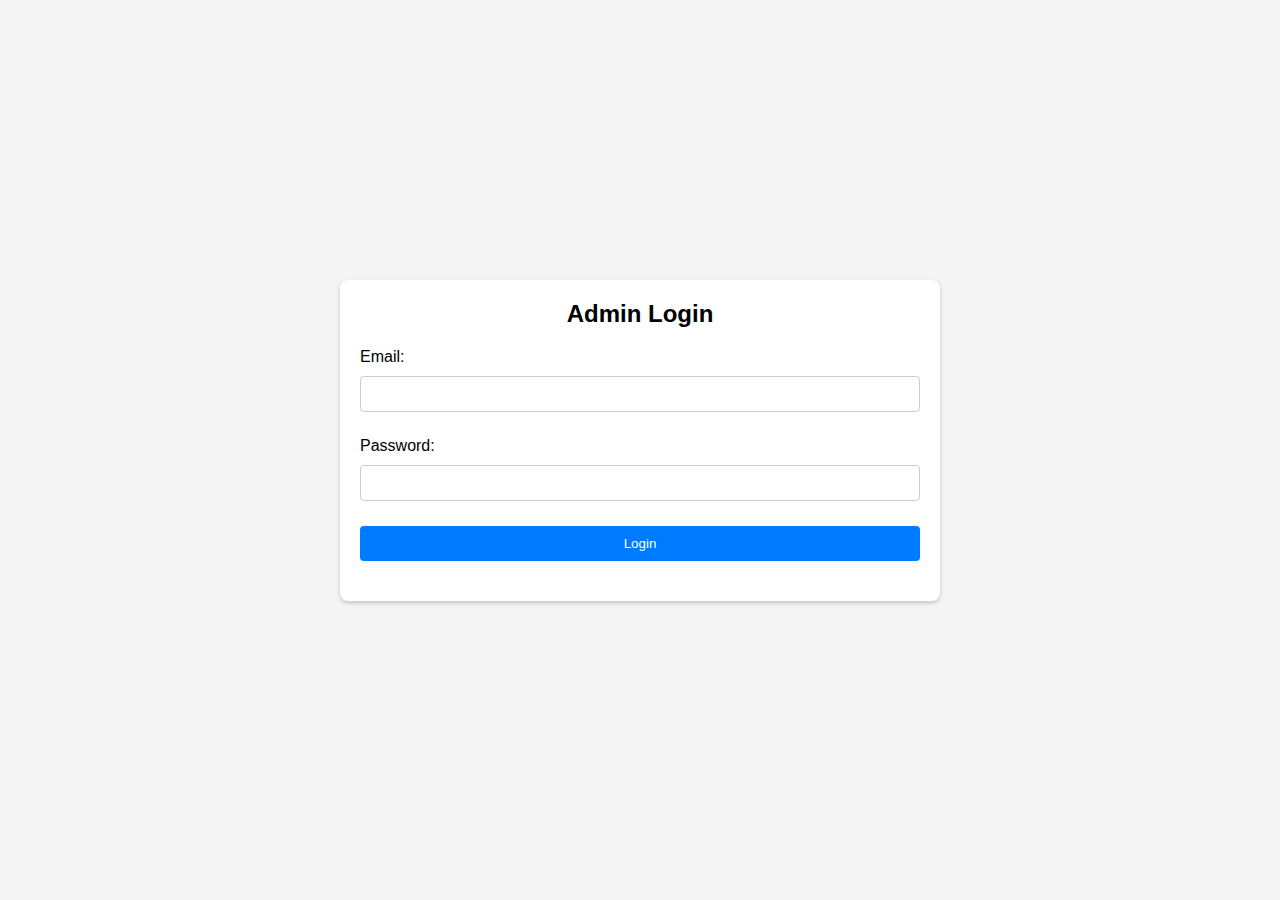
<file: index.html>
<!DOCTYPE html>
<html lang="en">
<head>
  <meta charset="UTF-8">
  <meta name="viewport" content="width=device-width, initial-scale=1.0">
  <title>Admin Login</title>
  <link rel="stylesheet" href="./index.css">
</head>
<body>
    <div class="container">
        <h1>Admin Login</h1>
        <form id="login-form">
          <label for="email">Email:</label>
          <input type="email" id="email" required>
          
          <label for="password">Password:</label>
          <input type="password" id="password" required>
          
          <button type="submit" class="btn">Login</button>
          <p id="error-message"></p>
        </form>
      </div>
      
  <script src="./index.js"></script>
</body>
</html>
</file>
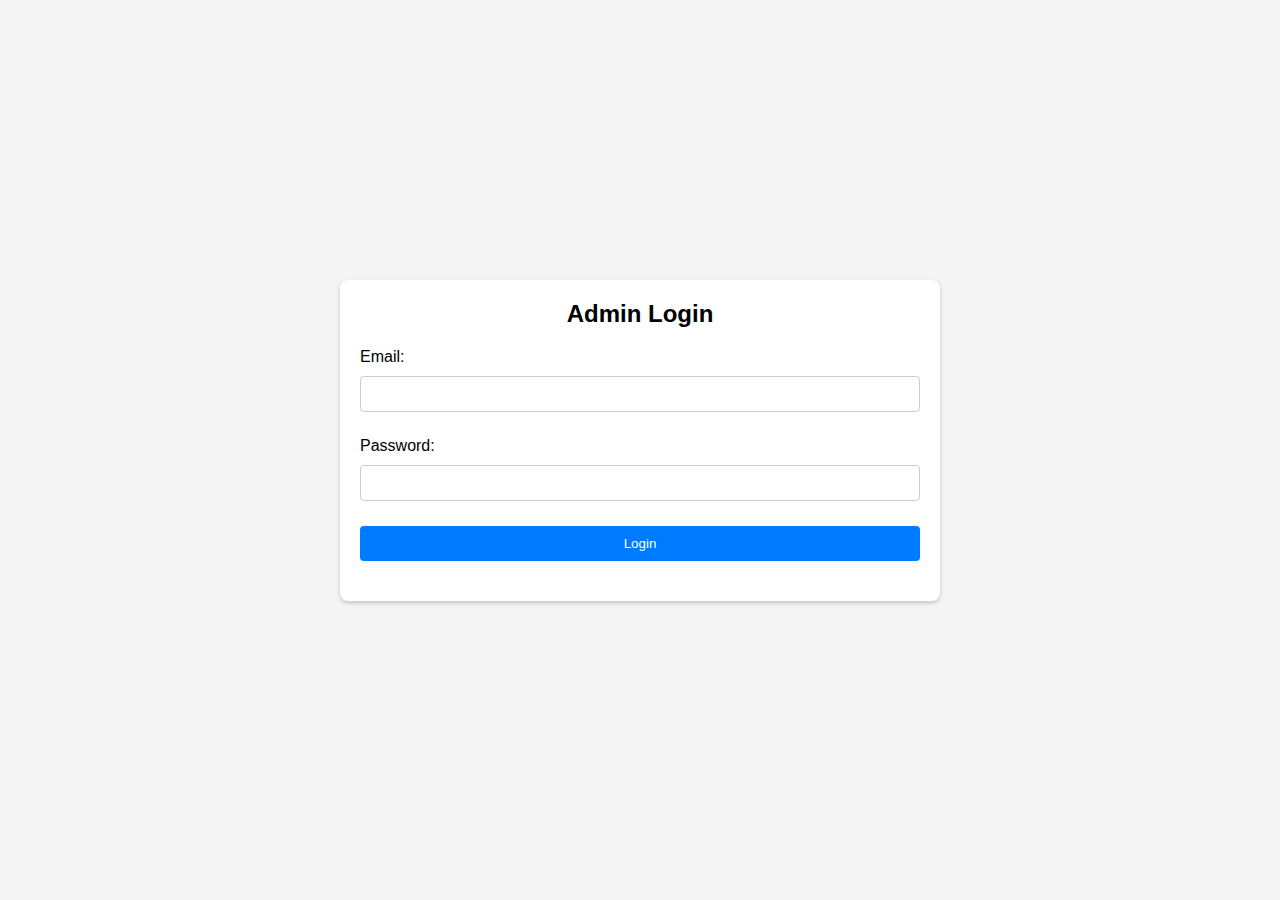
<file: admin.html>
<!DOCTYPE html>
<html lang="en">
<head>
  <meta charset="UTF-8">
  <meta name="viewport" content="width=device-width, initial-scale=1.0">
  <title>Admin Page</title>
  <link rel="stylesheet" href="./index.css">
</head>
<body>
  <div class="container">
    <h1>Manage Menu</h1>
    <form id="add-menu-form">
        <label for="title">Title:</label>
        <input type="text" id="title" placeholder="Title" required>
      
        <label for="description">Description:</label>
        <input type="text" id="description" placeholder="Description" required>
      
        <label for="imageURL">Image URL:</label>
        <input type="text" id="imageURL" placeholder="Image URL" required>
      
        <label for="price">Price:</label>
        <input type="number" id="price" placeholder="Price" required>
      
        <label for="ratings">Ratings:</label>
        <input type="number" id="ratings" placeholder="Ratings" required>
      
        <button type="submit" class="btn">Add Menu Item</button>
      </form>
      
    <a href="menu.html">Go to Menu List</a>
  </div>
  <script src="./admin.js"></script>
</body>
</html>
</file>
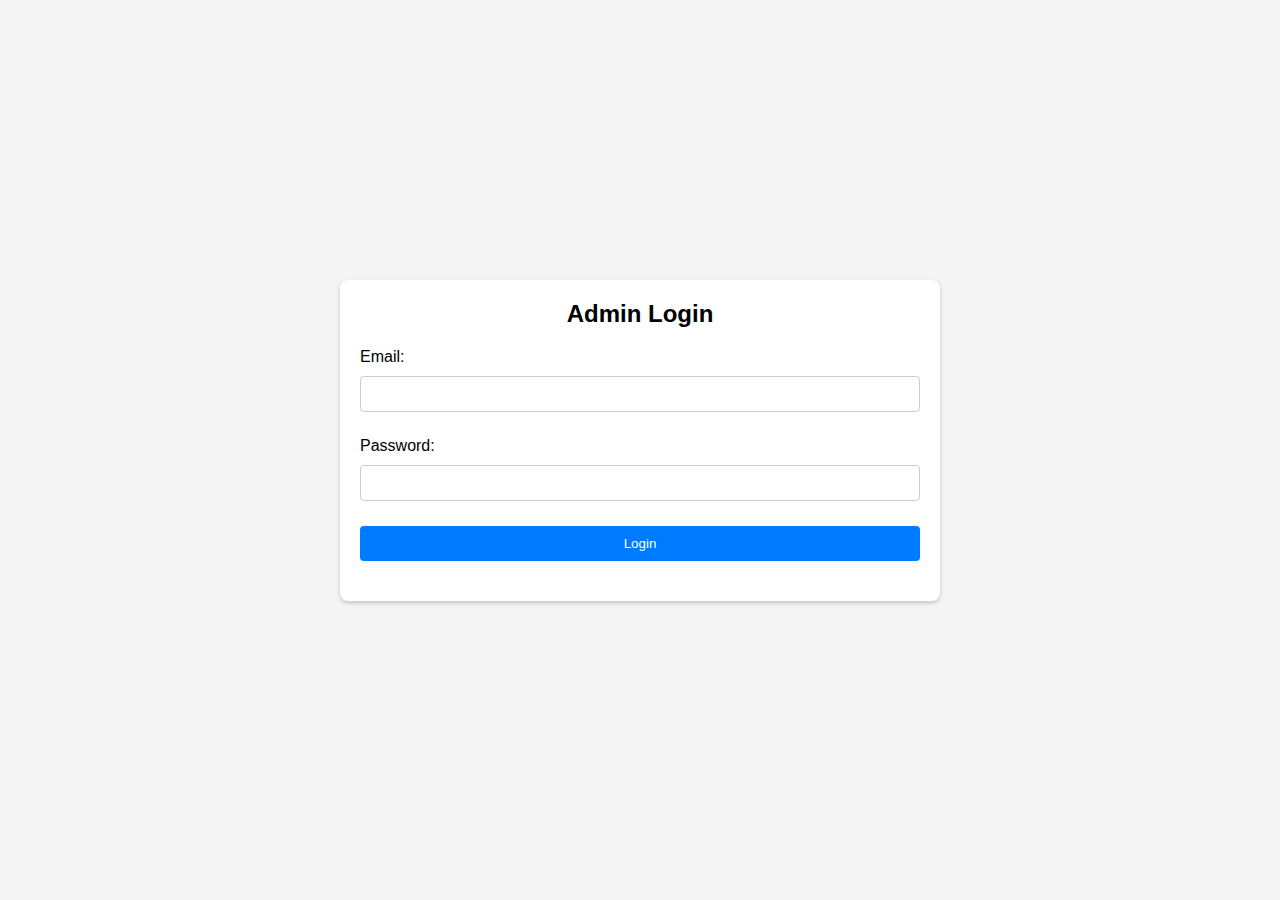
<file: edit.html>
<!DOCTYPE html>
<html lang="en">
<head>
  <meta charset="UTF-8">
  <meta name="viewport" content="width=device-width, initial-scale=1.0">
  <title>Edit Menu Item</title>
  <link rel="stylesheet" href="./index.css">
</head>
<body>
  <div class="container">
    <h1>Edit Menu Item</h1>
    <form id="edit-menu-form">
        <label for="title">Title:</label>
        <input type="text" id="title" placeholder="Title" required>
      
        <label for="description">Description:</label>
        <input type="text" id="description" placeholder="Description" required>
      
        <label for="imageURL">Image URL:</label>
        <input type="text" id="imageURL" placeholder="Image URL" required>
      
        <label for="price">Price:</label>
        <input type="number" id="price" placeholder="Price" required>
      
        <label for="ratings">Ratings:</label>
        <input type="number" id="ratings" placeholder="Ratings" required>
      
        <button type="submit" class="btn">Update Item</button>
      </form>
      
  </div>
  <script src="./edit.js"></script>
</body>
</html>
</file>
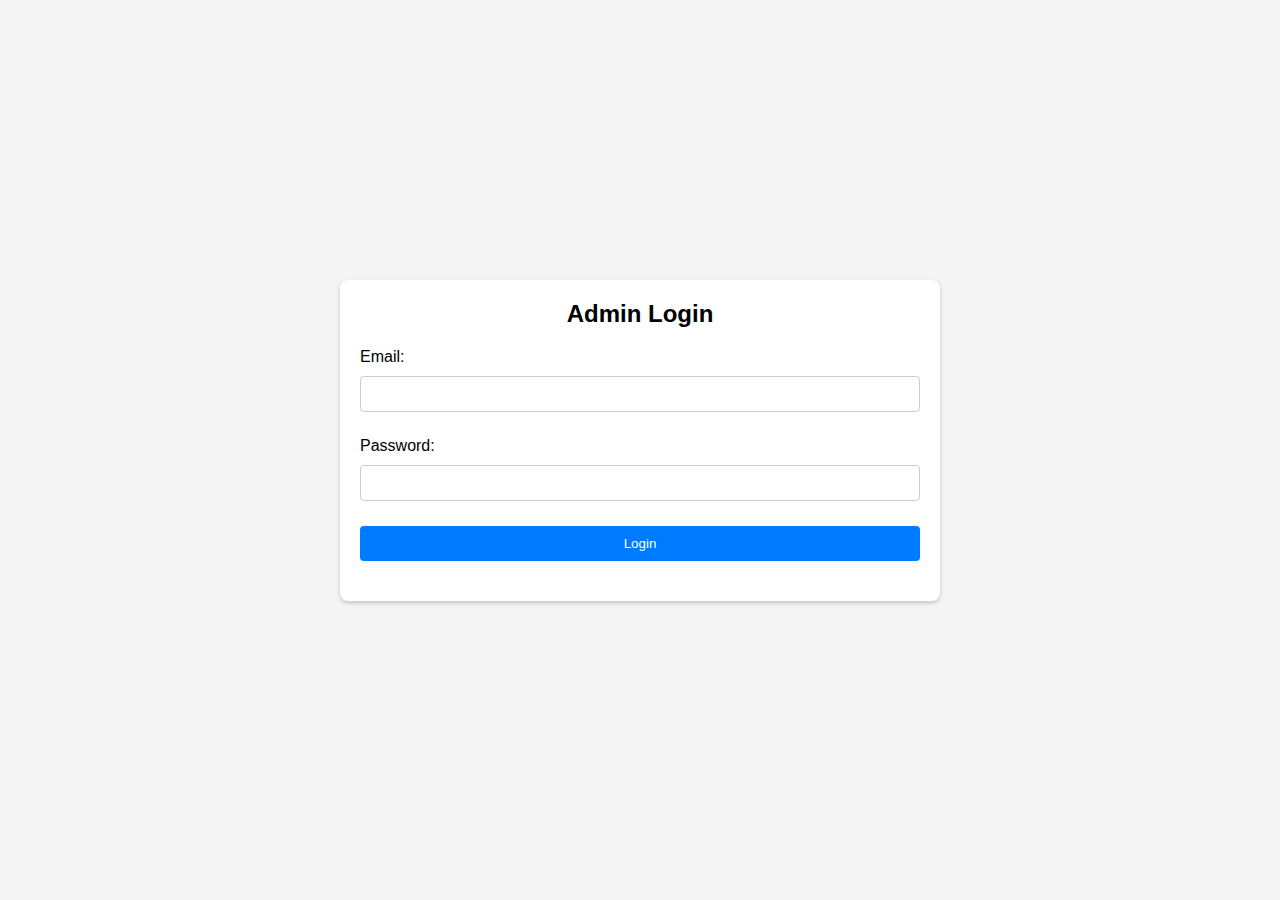
<file: menu.html>
<!DOCTYPE html>
<html lang="en">
<head>
  <meta charset="UTF-8" />
  <meta name="viewport" content="width=device-width, initial-scale=1.0" />
  <title>Menu Items</title>
  <link rel="stylesheet" href="./index.css">
</head>
<body>

  
  <div class="menu-container">
    <h1>Menu Items</h1>
    <div class="menu-controls">
      <div class="filters">
      <div class="select-wrapper">
        <label for="sort-by">Sort By:</label>
        <select id="sort-by" required>
          <option value="" disabled selected>Select an option</option>
          <option value="price-asc">Price (Low to High)</option>
          <option value="price-desc">Price (High to Low)</option>
          <option value="ratings-asc">Ratings (Low to High)</option>
          <option value="ratings-desc">Ratings (High to Low)</option>
        </select>
        <div class="search-bar">
          <label for="search-menu">Search:</label>
          <input type="text" id="search-menu" placeholder="Search by title..." />
        </div>
      </div>
    
      <div class="filtering">
        <div class="price-filter">
          <label for="min-price">Price Range:</label>
          <input type="number" id="min-price" placeholder="Min Price" />
          <input type="number" id="max-price" placeholder="Max Price" />
        </div>
        <div class="rate-filter">
          <label for="min-rate">Rate Range:</label>
          <input type="number" id="min-rate" placeholder="Min Rate" />
          <input type="number" id="max-rate" placeholder="Max Rate" />
        </div>
        
        <button id="apply-filters" onclick="applyFilters()">Apply Filters</button>
      </div>
      </div>
      
    <a href="admin.html">Go to Admin panel</a>
    <table>
      <thead>
        <tr>
          <th>ID</th>
          <th>Image</th>
          <th>Title</th>
          <th>Description</th>
          <th>Price</th>
          <th>Ratings</th>
          <th>Actions</th>
        </tr>
      </thead>
      <tbody id="menu-table-body"></tbody>
    </table>
    <div id="pagination" class="pagination"></div>
  </div>
  
  <script src="./menu.js"></script>
</body>
</html>
</file>
<file: index.css>
/* Universal Reset */
* {
    margin: 0;
    padding: 0;
    box-sizing: border-box;
}

/* Body Styles */
body {
    font-family: Arial, sans-serif;
    margin: 0;
    padding: 0;
    display: flex;
    justify-content: center;
    align-items: center;
    min-height: 100vh;
    background-color: #f4f4f4;
}

/* Container for Page Content */
.container {
    width: 100%;
    max-width: 600px; /* Restrict container width */
    background: white;
    padding: 20px;
    border-radius: 8px;
    box-shadow: 0 2px 4px rgba(0, 0, 0, 0.2);
}

/* Menu Specific Container */
.menu-container {
    width: 100%;
    max-width: 1200px; /* Adjust width for menu container */
    background: white;
    padding: 20px;
    border-radius: 8px;
    box-shadow: 0 2px 4px rgba(0, 0, 0, 0.2);
    margin: 20px;
}

/* Headings */
h1 {
    text-align: center;
    margin-bottom: 20px;
    font-size: 24px;
}

h2, h3, h4, h5, h6 {
    margin-bottom: 15px;
    color: #333;
}

/* Links */
a {
    display: flex;
    justify-content: center;
    margin-top: 10px;
    text-decoration: none;
    color: #007bff;
    font-size: 16px;
    transition: color 0.3s ease;
}

a:hover {
    color: #0056b3;
    text-decoration: underline;
}


/* Buttons */
button {
    padding: 10px 15px;
    background: #007bff;
    color: white;
    border: none;
    border-radius: 4px;
    cursor: pointer;
    transition: background-color 0.3s ease;
}

button:hover {
    background: #0056b3;
}

/* Delete Button (Red) */
button.delete-btn {
    padding: 8px 12px;
    background-color: #dc3545; /* Red color */
    color: white;
    border: none;
    border-radius: 4px;
    cursor: pointer;
    transition: background-color 0.3s ease;
}

button.delete-btn:hover {
    background-color: #a71d2a; /* Darker red for hover */
}

/* Forms */
form {
    display: flex;
    flex-direction: column;
    gap: 10px;
}

/* Input Fields */
input {
    width: 100%;
    padding: 8px;
    border: 1px solid #ccc;
    border-radius: 4px;
    font-size: 16px;
    margin-bottom: 15px;
    box-sizing: border-box;
}

/* Tables */
table {
    width: 100%;
    border-collapse: collapse;
    margin: 20px 0;
  }
  
  th, td {
    border: 1px solid #ddd;
    padding: 10px;
    text-align: left;
  }
  
  th {
    background-color: #f4f4f4;
    font-weight: bold;
  }
  
  .menu-controls {
    margin-bottom: 20px;
  }

  .filters{
    display: flex;
    justify-content: space-between;
  }
  
  select {
    appearance: none; /* Removes default arrow in most browsers */
    -webkit-appearance: none; /* Removes default arrow in Safari */
    -moz-appearance: none; /* Removes default arrow in Firefox */
    
    background-color: #f9f9f9; /* Light background */
    border: 1px solid #ccc; /* Light gray border */
    border-radius: 4px; /* Rounded corners */
    padding: 10px 40px 10px 10px; /* Adjust padding for better spacing */
    font-size: 16px; /* Adjust font size */
    color: #333; /* Text color */
    cursor: pointer; /* Change cursor to pointer */
    width: 200px; /* Set a fixed width */
    outline: none; /* Remove outline */
    transition: all 0.3s ease; /* Smooth transition for hover effects */
  }
  
  select:hover {
    background-color: #e6e6e6; /* Slightly darker background on hover */
  }
  
  select:focus {
    border-color: #007bff; /* Blue border on focus */
    box-shadow: 0 0 5px rgba(0, 123, 255, 0.5); /* Add subtle glow */
  }
  
  select::-ms-expand {
    display: none; /* Remove the arrow in IE */
  }
  
  .select-wrapper {
    position: relative;
    display: inline-block;
  }
  
  .select-wrapper select {
    padding-right: 30px; /* Adjust padding to make room for the native arrow */
  }

  .search-bar{
    display: flex;
    padding: 10px 0px 5px 0px;
  }
  .search-bar #search-menu{
    margin-left: 5px;
  }
  
  .sorting,
  .filtering {
    display: flex;
    align-items: center;
    gap: 10px;
    flex-direction: column;
  }
  
  .menu-container input[type="number"] {
    width: 100px;
    padding: 5px;
  }
  
  .pagination {
    display: flex;
    justify-content: center;
    align-items: center;
    margin-top: 20px;
    gap: 10px;
  }
  
  .pagination button {
    padding: 5px 10px;
    border: 1px solid #ddd;
    border-color: #007bff; /* Blue border */
    box-shadow: 0 0 5px rgba(0, 123, 255, 0.5); /* Add subtle glow */
    color: #fff;
    cursor: pointer;
  }
  
  .pagination button:disabled {
    cursor: not-allowed;
    opacity: 0.5;
  }
  
  .pagination span {
    font-size: 16px;
    font-weight: bold;
  }
  
/* Lists */
ul {
    list-style: none;
    padding: 0;
}

li {
    margin: 10px 0;
    padding: 10px;
    background: #f8f9fa;
    border: 1px solid #ddd;
    border-radius: 4px;
}

/* Images */
img {
    display: block;
    max-width: 100%;
    height: auto;
    border-radius: 4px;
}

/* Divs for Headers or Sections */
div {
    /* text-align: center; */
    margin-bottom: 20px;
}

/* Error Message */
#error-message {
    color: red;
    font-size: 14px;
    text-align: center;
    margin-top: 10px;
}

/* Utility Classes */
.text-center {
    text-align: center;
}

.mt-20 {
    margin-top: 20px;
}

.mb-20 {
    margin-bottom: 20px;
}

.p-20 {
    padding: 20px;
}
</file>
